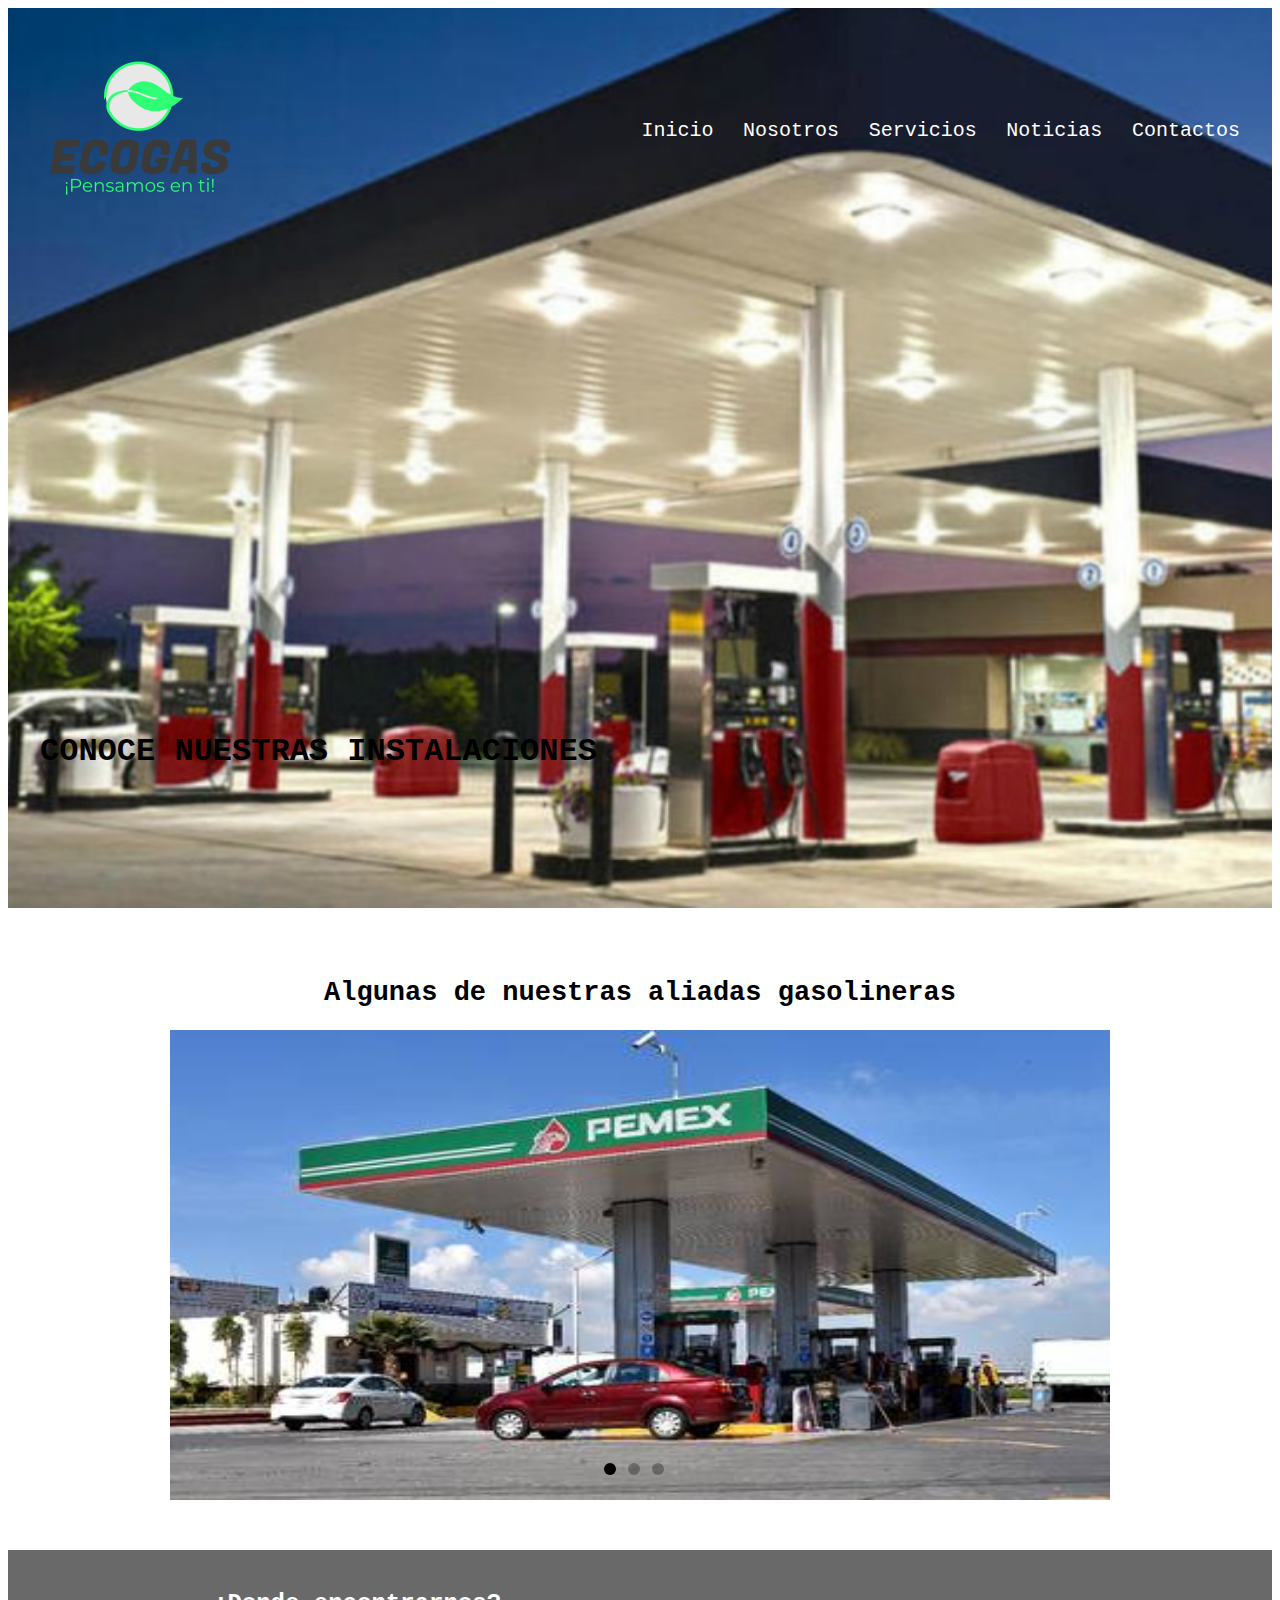
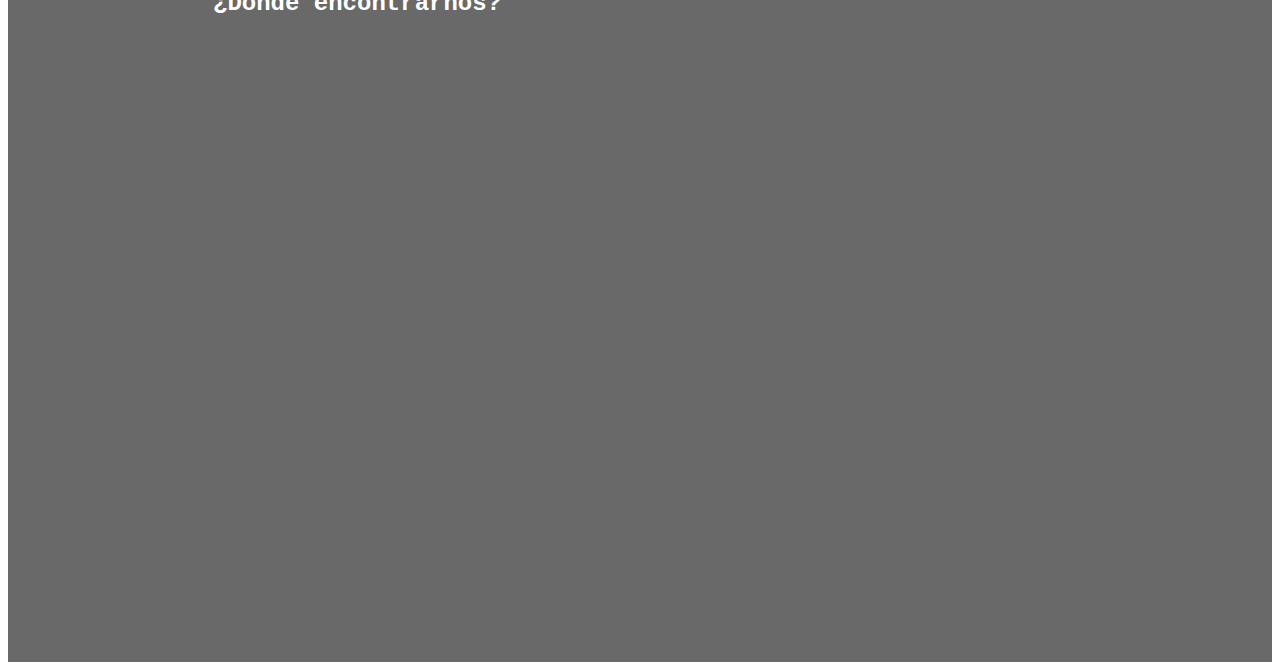
<file: index.html>
<!DOCTYPE html>
<html lang="en">
    <head>
        <meta charset="UTF-8">
        <meta name="viewport" content="width=device-width, initial-scale=1.0">
        <meta http-equiv="X-UA-Compatible" content="ie=edge">
        <link rel="stylesheet" href="diseño.css">
        <title>Document</title>
    </head>
    <body>
        <header class="inicio">
                <div class="contenedor">
                    <div class="menu">
                        <a href="index.html">
                            <img src="b6b7792f-f201-4860-b622-2ded0188c976_200x200.png" alt="">
                        </a>
                        <nav class="nav">
                            <a href="index.html">Inicio</a>
                            <a href="nosotros.html">Nosotros</a>
                            <a href="servicios.html">Servicios</a>
                            <a href="noticias.html">Noticias</a>
                            <a href="contacto.html">Contactos</a>
                        </nav>
                    </div>
                    <h1 class="titulo">CONOCE NUESTRAS INSTALACIONES</h1>
                </div> 
        </header>
                <h2 class="delicia">Algunas de nuestras aliadas gasolineras</h2>
                <div id="slider-wrapper">
                  <div class="inner-wrapper">
                    <input checked type="radio" name="slide" class="control" id="Slide1" />
                    <label for="Slide1" id="s1"></label>
                    <input type="radio" name="slide" class="control" id="Slide2" />
                    <label for="Slide2" id="s2"></label>
                    <input type="radio" name="slide" class="control" id="Slide3" />
                    <label for="Slide3" id="s3"></label>
                    <div class="overflow-wrapper">
                      <img src="gasolinera.jpg" width="940" height="470">
                      <img src="gasolinera1.jpg" width="940" height="470">
                      <img src="gasolinera2.jpg" width="940" height="470">
                    </div>
                  </div>
                </div>
    </body>
    <footer class="final">
        <div class="mapacontacto">
        <h2>¿Donde encontrarnos?</h2>
        <iframe src="https://www.google.com/maps/embed?pb=!1m18!1m12!1m3!1d15130.271051739564!2d-69.93620188364325!3d18.54842485360461!2m3!1f0!2f0!3f0!3m2!1i1024!2i768!4f13.1!3m3!1m2!1s0x0%3A0x3f2e6be544cf37ac!2sEstaci%C3%B3n%20EcoPetr%C3%B3leo!5e0!3m2!1ses-419!2sdo!4v1570814977632!5m2!1ses-419!2sdo" width="1250" height="600" frameborder="0" style="border:0;" allowfullscreen=""></iframe></html>
</file>
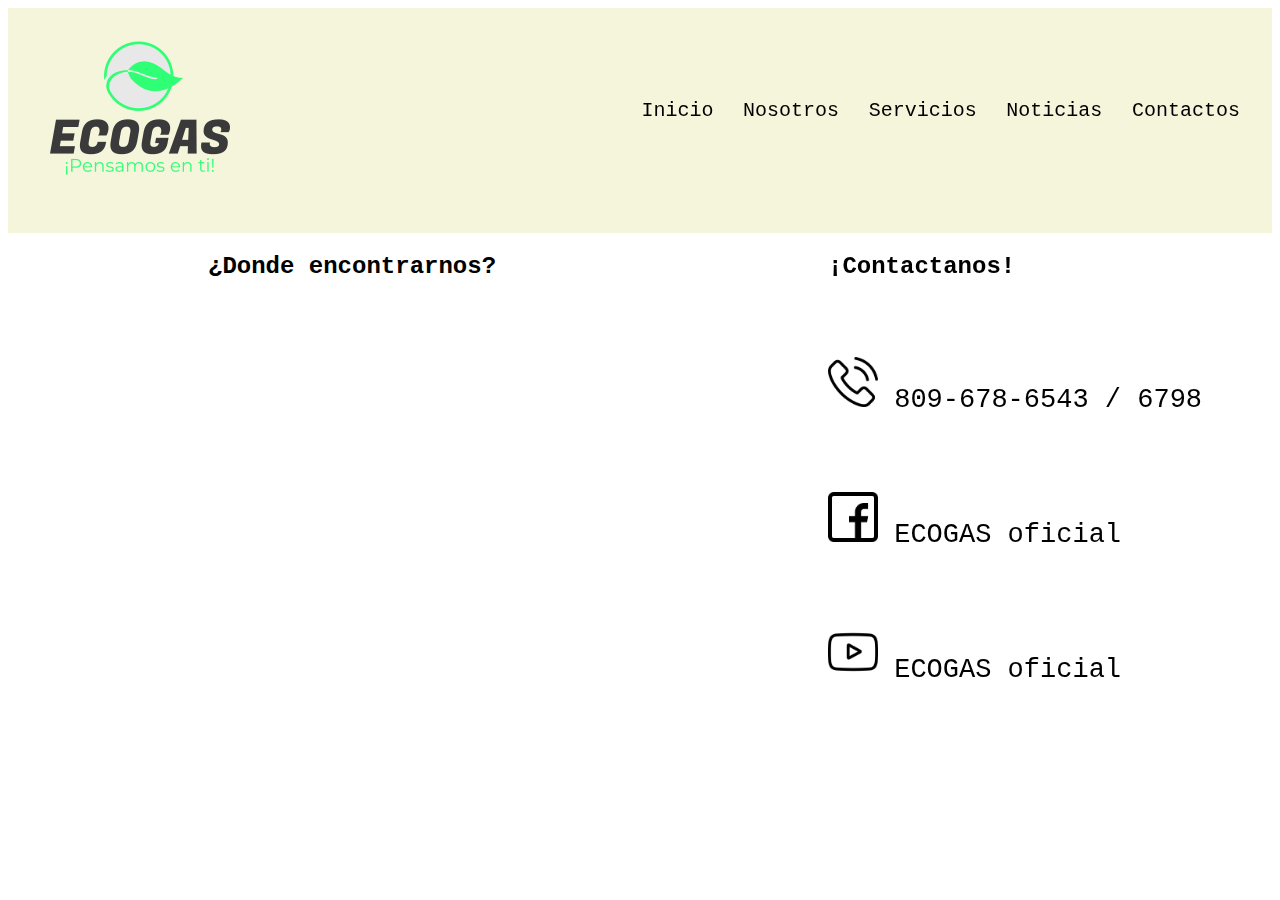
<file: contacto.html>
<!DOCTYPE html>
<html lang="en">
    <head>
        <meta charset="UTF-8">
        <meta name="viewport" content="width=device-width, initial-scale=1.0">
        <meta http-equiv="X-UA-Compatible" content="ie=edge">
        <link rel="stylesheet" href="diseño.css">
        <title>Document</title>
    </head>
    <body>
            <header class="sitio">
                    <div class="contenedor">
                        <div class="menuu">
                                <a href="index.html">
                                        <img src="b6b7792f-f201-4860-b622-2ded0188c976_200x200.png" alt="">
                                    </a>
                            <nav class="navegacion">
                                <a href="index.html">Inicio</a>
                                <a href="nosotros.html">Nosotros</a>
                                <a href="servicios.html">Servicios</a>
                                <a href="noticias.html">Noticias</a>
                                <a href="contacto.html">Contactos</a>
                            </nav>
                        </div>
                    </div> 
            </header>
            <div class="mapa">
                <h2>¿Donde encontrarnos?</h2>
                <iframe src="https://www.google.com/maps/embed?pb=!1m18!1m12!1m3!1d15130.271051739564!2d-69.93620188364325!3d18.54842485360461!2m3!1f0!2f0!3f0!3m2!1i1024!2i768!4f13.1!3m3!1m2!1s0x0%3A0x3f2e6be544cf37ac!2sEstaci%C3%B3n%20EcoPetr%C3%B3leo!5e0!3m2!1ses-419!2sdo!4v1570814977632!5m2!1ses-419!2sdo" width="600" height="450" frameborder="0" style="border:0;" allowfullscreen=""></iframe></html>    
            </div>
    <div class="contacto">
        <h2>¡Contactanos!</h2>
        <p class="cont"><img src="phone-call.png" alt=""> 809-678-6543 / 6798</p>
        <p class="cont"><img src="facebook.png" alt=""> ECOGAS oficial</p>
        <p class="cont"><img src="youtube.png" alt=""> ECOGAS oficial</p>
    </div>
    </body>
</html>
</file>
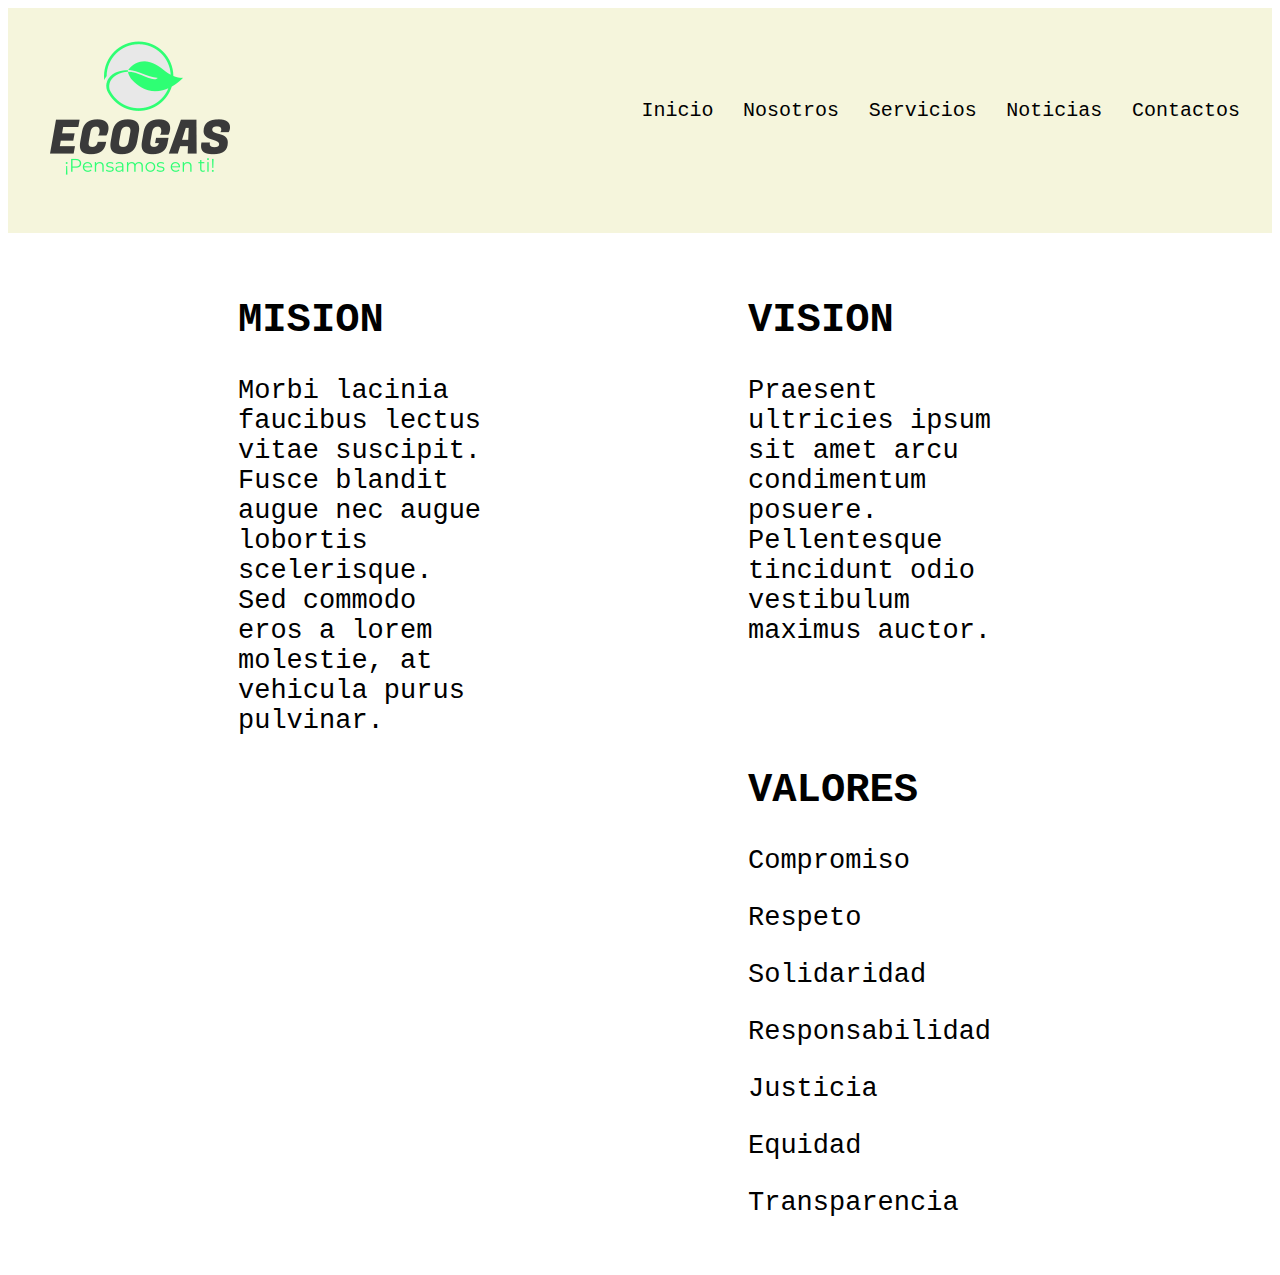
<file: nosotros.html>
<!DOCTYPE html>
<html lang="en">
    <head>
        <meta charset="UTF-8">
        <meta name="viewport" content="width=device-width, initial-scale=1.0">
        <meta http-equiv="X-UA-Compatible" content="ie=edge">
        <link rel="stylesheet" href="diseño.css">
        <title>Document</title>
    </head>
    <body>
            <header class="sitio">
                    <div class="contenedor">
                        <div class="menuu">
                                <a href="index.html">
                                        <img src="b6b7792f-f201-4860-b622-2ded0188c976_200x200.png" alt="">
                                    </a>
                            <nav class="navegacion">
                                <a href="index.html">Inicio</a>
                                <a href="nosotros.html">Nosotros</a>
                                <a href="servicios.html">Servicios</a>
                                <a href="noticias.html">Noticias</a>
                                <a href="contacto.html">Contactos</a>
                            </nav>
                        </div>
                    </div> 
            </header>
            <section>
            <div class="con mision">
                <h2>MISION</h2>
                <P>Morbi lacinia faucibus lectus vitae suscipit. Fusce blandit augue nec augue lobortis scelerisque. Sed commodo eros a lorem molestie, at vehicula purus pulvinar.</P>
            </div>
            <div class="con vision">
                <H2>VISION</H2>
                <P>Praesent ultricies ipsum sit amet arcu condimentum posuere. Pellentesque tincidunt odio vestibulum maximus auctor.</P>
                </div>
                <div class="con valores">
                    <H2>VALORES</H2>
                    <p>Compromiso</p>
                    <p>Respeto</p>
                    <p>Solidaridad</p>
                    <p>Responsabilidad</p>
                    <p>Justicia</p>
                    <p>Equidad</p>
                    <p>Transparencia</p>
                    </div>
        </section>
    </body>
</html>
</file>
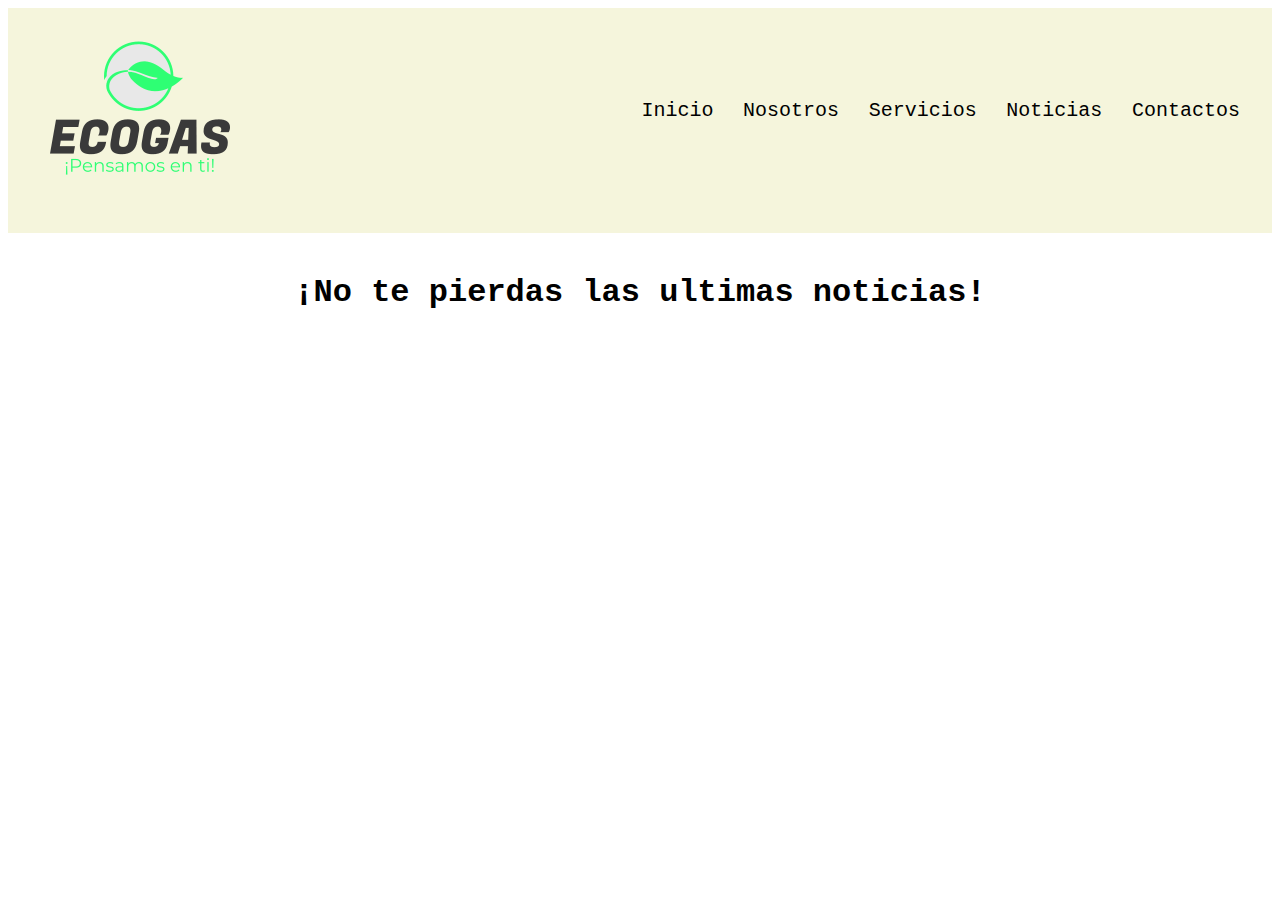
<file: noticias.html>
<!DOCTYPE html>
<html lang="en">
    <head>
        <meta charset="UTF-8">
        <meta name="viewport" content="width=device-width, initial-scale=1.0">
        <meta http-equiv="X-UA-Compatible" content="ie=edge">
        <link rel="stylesheet" href="diseño.css">
        <title>Document</title>
    </head>
    <body>
            <header class="sitio">
                    <div class="contenedor">
                        <div class="menuu">
                                <a href="index.html">
                                        <img src="b6b7792f-f201-4860-b622-2ded0188c976_200x200.png" alt="">
                                    </a>
                            <nav class="navegacion">
                                <a href="index.html">Inicio</a>
                                <a href="nosotros.html">Nosotros</a>
                                <a href="servicios.html">Servicios</a>
                                <a href="noticias.html">Noticias</a>
                                <a href="contacto.html">Contactos</a>
                            </nav>
                        </div>
                    </div> 
            </header>
        <article class="noticias">
            <h1 class="h">¡No te pierdas las ultimas noticias!</h1>
            <script type = "text/javascript" src = "https://feed.mikle.com/js/fw-loader.js" data-fw-param = "118095/" > </script>
        </article>
    </body>
</html>
</file>
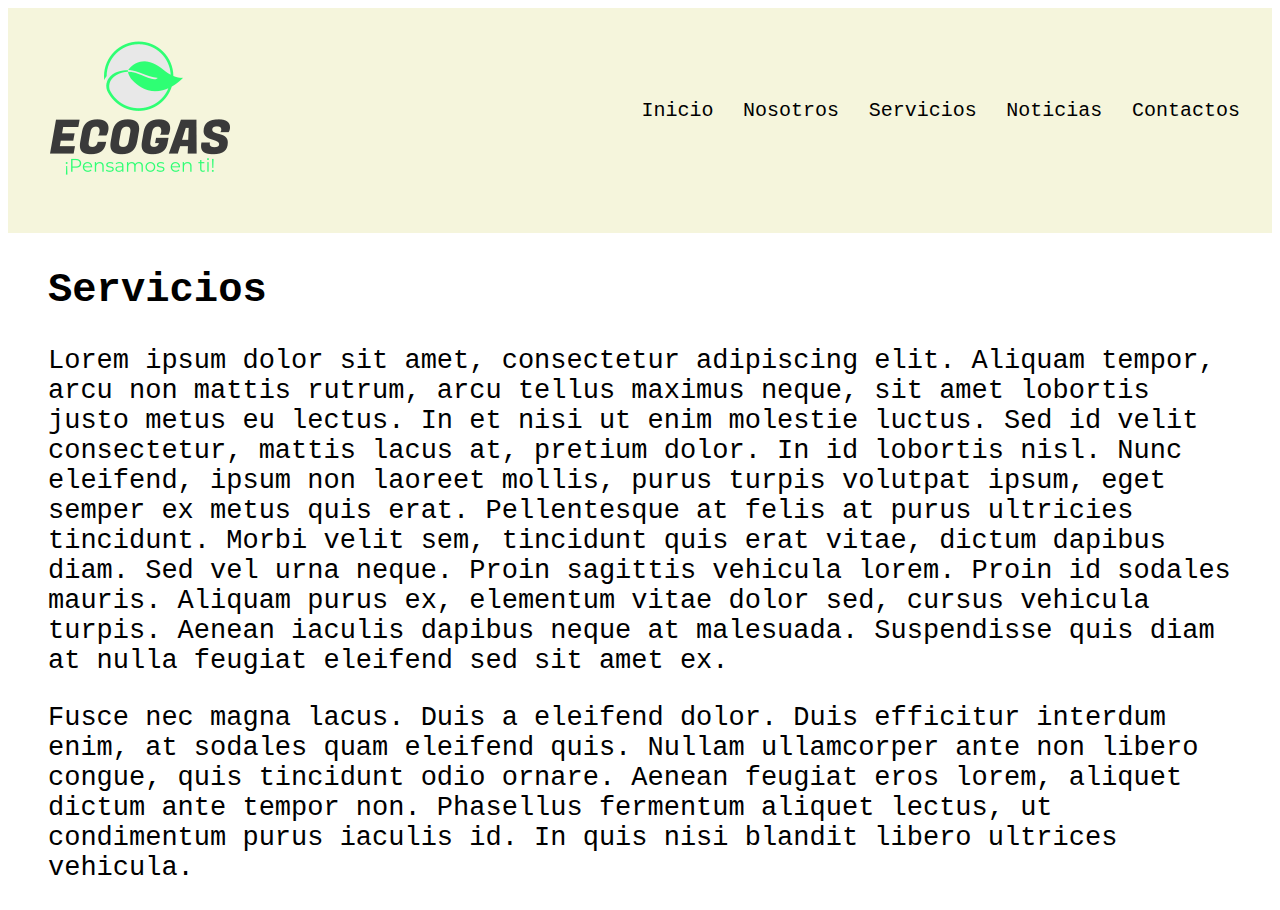
<file: servicios.html>
<!DOCTYPE html>
<html lang="en">
    <head>
        <meta charset="UTF-8">
        <meta name="viewport" content="width=device-width, initial-scale=1.0">
        <meta http-equiv="X-UA-Compatible" content="ie=edge">
        <link rel="stylesheet" href="diseño.css">
        <title>Document</title>
    </head>
    <body>
            <header class="sitio">
                    <div class="contenedor">
                        <div class="menuu">
                                <a href="index.html">
                                        <img src="b6b7792f-f201-4860-b622-2ded0188c976_200x200.png" alt="">
                                    </a>
                            <nav class="navegacion">
                                <a href="index.html">Inicio</a>
                                <a href="nosotros.html">Nosotros</a>
                                <a href="servicios.html">Servicios</a>
                                <a href="noticias.html">Noticias</a>
                                <a href="contacto.html">Contactos</a>
                            </nav>
                        </div>
                    </div> 
            </header>
            <section class="servicio">
            <h2>Servicios</h2>
            <p>Lorem ipsum dolor sit amet, consectetur adipiscing elit. Aliquam tempor, arcu non mattis rutrum, arcu tellus maximus neque, sit amet lobortis justo metus eu lectus. In et nisi ut enim molestie luctus. Sed id velit consectetur, mattis lacus at, pretium dolor. In id lobortis nisl. Nunc eleifend, ipsum non laoreet mollis, purus turpis volutpat ipsum, eget semper ex metus quis erat. Pellentesque at felis at purus ultricies tincidunt. Morbi velit sem, tincidunt quis erat vitae, dictum dapibus diam. Sed vel urna neque. Proin sagittis vehicula lorem. Proin id sodales mauris. Aliquam purus ex, elementum vitae dolor sed, cursus vehicula turpis. Aenean iaculis dapibus neque at malesuada. Suspendisse quis diam at nulla feugiat eleifend sed sit amet ex.</p>
            <p>Fusce nec magna lacus. Duis a eleifend dolor. Duis efficitur interdum enim, at sodales quam eleifend quis. Nullam ullamcorper ante non libero congue, quis tincidunt odio ornare. Aenean feugiat eros lorem, aliquet dictum ante tempor non. Phasellus fermentum aliquet lectus, ut condimentum purus iaculis id. In quis nisi blandit libero ultrices vehicula.</p>
        </section>
    </body>
</html>
</file>
<file: diseño.css>
html
{
    font-size: 62.5%;
}

body
{
    font-family: 'Courier New', Courier, monospace;
    font-size: 1.6rem;
}

.contenedor
{
    max-width: 120rem;
    margin: 0 auto;
}

.inicio
{
    background: url(/las-socimis-irrumpen-en-el-elitista-negocio-de-las-gasolineras.jpg);
    background-position: center center;
    height: 100vh;
    background-size: cover;
    min-height: 60rem;
}

.sitio
{
    background-color: beige;
    background-position: center center;
    height: 25vh;
}

.menu
{
    display: flex;
    justify-content: space-between;
    padding-top: 2rem;
    align-items: center;
}

.menuu
{
    display: flex;
    justify-content: space-between;
    padding-top: 0rem;
    align-items: center;
}

.navegacion a
{
    color: #000000;
    text-decoration: none;
    font-size: 2rem;
    margin-right: 2rem;
}

.nav a
{
    font-size: 2rem;
    margin-right: 2rem;
    color: #ffffff;
    text-decoration: none;
}

.nav a:last-of-type
{
    margin: 0;
}

.navegacion a:last-of-type
{
    margin: 0;
}

.titulo
{
    display: flex;
    margin-top: 50rem;
    color: #000000;;
}

.noticias
{
    padding-top: 2rem;
    margin-left: 20rem;
}

.con 
{
    margin: 3rem;
    width: 25rem;
    font-size: 2.7rem;
    float: left;
    padding-left: 20rem;
}

.mapa
{
    padding-left: 20rem;
    float: left;
    margin-right: 20px;
}

p img
{
    width: 5rem;
    padding-top: 5rem;
}

.cont
{   
    font-size: 2.7rem;
}

.servicio
{
    margin: 0 4rem 0 4rem;
    font-size: 2.7rem;
}
/*
.slider {
	width: 95%;
	margin: auto;
    overflow: hidden;
    padding-top: 2rem;
}

.slider ul {
	display: flex;
	padding: 0;
	width: 400%;
	
	animation: cambio 20s infinite alternate linear;
}

.slider li {
	width: 100%;
	list-style: none;
}

.slider img {
	width: 100%;
}

ul li img
{
    height: 75vh;
}
*/

.delicia
{
    font-size: 2.7rem;
    margin-top: 70px;
    display: flex;
    justify-content: center;
}

.h
{
    display: flex;
    justify-content: center;
    margin-right:200PX;
}

#slider-wrapper {
    width: 940px;
    height: 470px;
    margin: 0 auto 50px auto;
    position: relative;
    margin-bottom: 0px;
    background: rgba(0, 0, 0, 0.5);
    overflow: hidden;
  }
  
  #s1 {
    padding: 6px;
    background: #000000;
    position: absolute;
    left: 50%;
    bottom: 25px;
    margin-left: -36px;
    border-radius: 20px;
    opacity: 0.3;
    cursor: pointer;
    z-index: 999;
  }
  
  #s2 {
    padding: 6px;
    background: #000000;
    position: absolute;
    left: 50%;
    bottom: 25px;
    margin-left: -12px;
    border-radius: 20px;
    opacity: 0.3;
    cursor: pointer;
    z-index: 999;
  }
  
  #s3 {
    padding: 6px;
    background: #000000;
    position: absolute;
    left: 50%;
    bottom: 25px;
    margin-left: 12px;
    border-radius: 20px;
    opacity: 0.3;
    cursor: pointer;
    z-index: 999;
  }
  
  #s4 {
    padding: 6px;
    background: #000000;
    position: absolute;
    left: 50%;
    bottom: 25px;
    margin-left: 36px;
    border-radius: 20px;
    opacity: 0.3;
    cursor: pointer;
    z-index: 999;
  }
  
  #s1:hover,
  #s2:hover,
  #s3:hover,
  #s4:hover {
    opacity: .50;
  }
  
  .inner-wrapper {
    width: 940px;
    height: 470px;
    position: absolute;
    top: 0;
    left: 0;
    margin-bottom: 0px;
    overflow: hidden;
  }
  
  .control {
    display: none;
  }
  
  #Slide1:checked ~ .overflow-wrapper {
    margin-left: 0%;
  }
  
  #Slide2:checked ~ .overflow-wrapper {
    margin-left: -100%;
  }
  
  #Slide3:checked ~ .overflow-wrapper {
    margin-left: -200%;
  }
  
  #Slide4:checked ~ .overflow-wrapper {
    margin-left: -300%;
  }
  
  #Slide1:checked + #s1 {
    opacity: 1;
  }
  
  #Slide2:checked + #s2 {
    opacity: 1;
  }
  
  #Slide3:checked + #s3 {
    opacity: 1;
  }
  
  #Slide4:checked + #s4 {
    opacity: 1;
  }
  
  .overflow-wrapper {
    width: 400%;
    height: 100%;
    position: absolute;
    top: 0;
    left: 0;
    overflow-y: hidden;
    z-index: 1;
    -webkit-transition: all 0.3s ease-in-out;
    -moz-transition: all 0.3s ease-in-out;
    -o-transition: all 0.3s ease-in-out;
    transition: all 0.3s ease-in-out;
  }
  
  .slide img {
    width: 25%;
    float: left;
  }

.final
{
    background-color: dimgray;
    margin-top: 50px;
}

.mapacontacto
{
    padding: 2rem 0 2rem 20.5rem;
}

.mapacontacto h2
{
    color: #ffffff;
}
</file>
